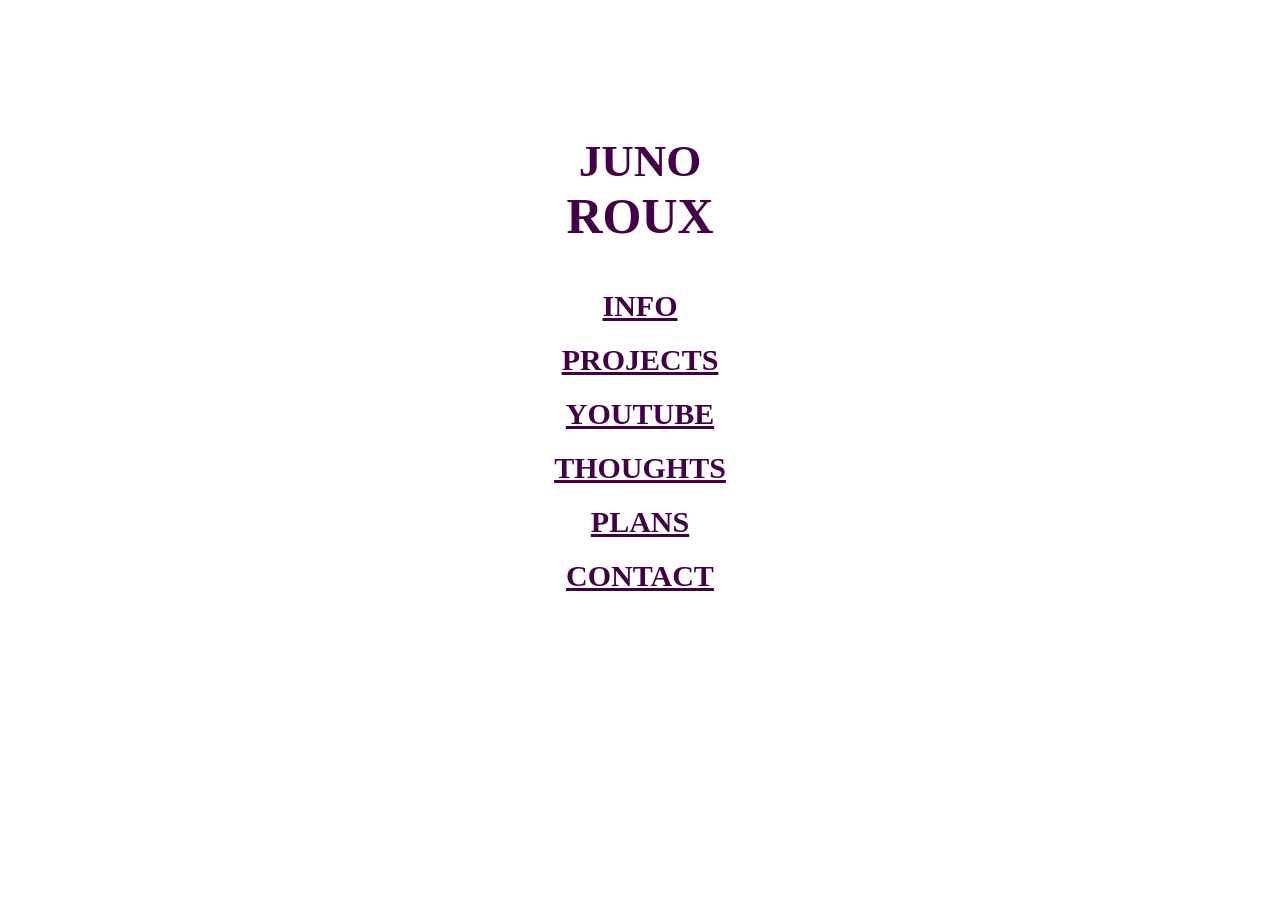
<file: index.html>
<!DOCTYPE html>
<html>
  <head>
    <link rel="stylesheet" href="style.css" />
    <link rel="icon" type="image/png" href="/favicon.png" />
    <title>JUNO ROUX</title>
  </head>

  <body>
    <script src="script.js"></script>

    <h2>JUNO</h2>
    <h1>ROUX</h1>

    <p class="link">
      <a href="info.html">INFO</a>
    </p>

    <p class="link">
      <a href="projects/">PROJECTS</a>
    </p>

    <p class="link">
      <a href="https://www.youtube.com/channel/UCjlMQ1iGYycVbbMxd5WGWww">
        YOUTUBE
      </a>
    </p>

    <p class="link">
      <a href="thoughts.html">THOUGHTS</a>
    </p>

    <p class="link">
      <a href="err.html">PLANS</a>
    </p>

    <p class="link">
      <a href="contact.html">CONTACT</a>
    </p>

  </body>
</html>
</file>
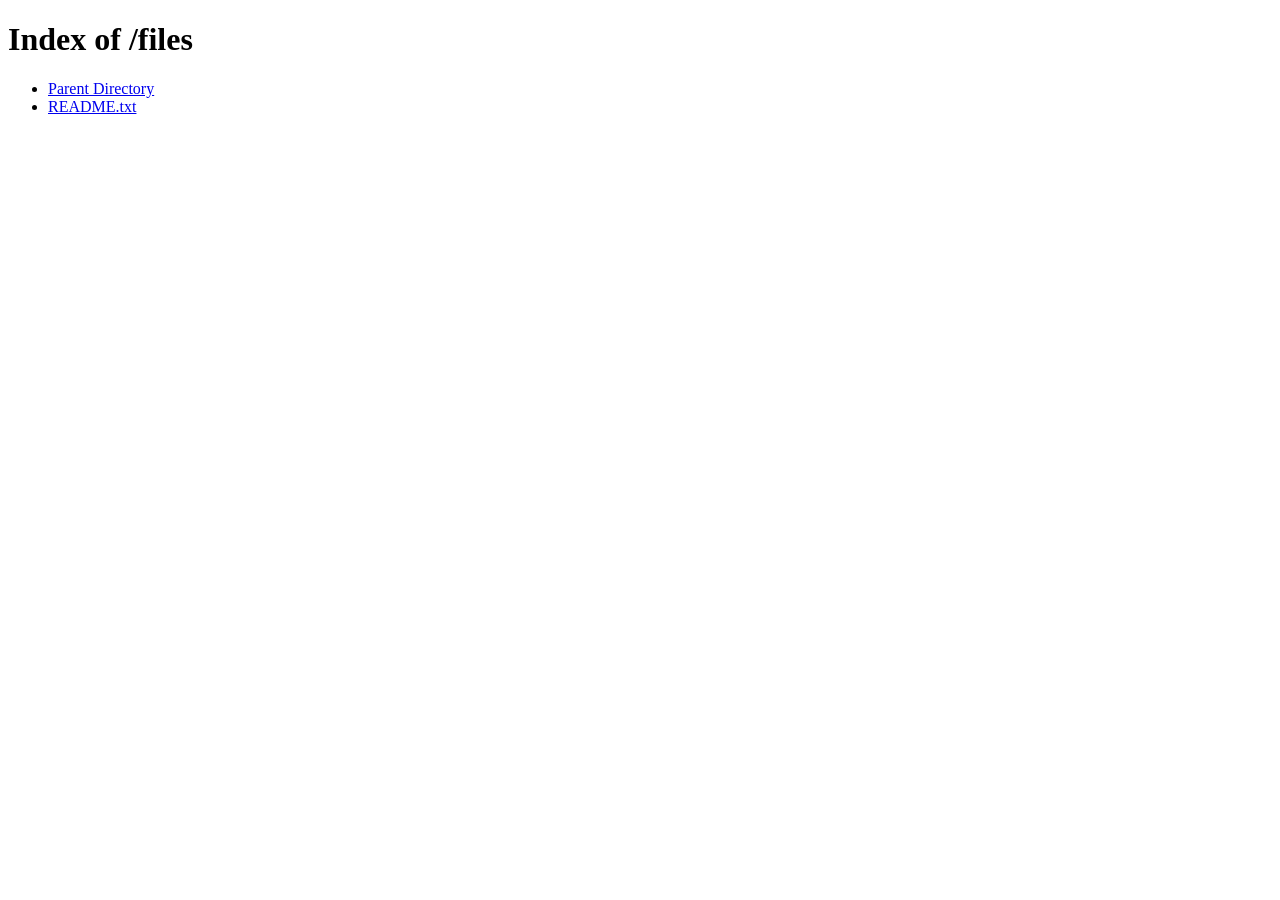
<file: files/index.html>
<!DOCTYPE HTML PUBLIC "-//W3C//DTD HTML 4.01//EN" "http://www.w3.org/TR/html4/strict.dtd">
<html>
 <head>
  <title>Index of /files</title>
 </head>
 <body>
<h1>Index of /files</h1>
<ul><li><a href="/"> Parent Directory</a></li>
<li><a href="README.txt">README.txt</a></li>
</ul>
</body></html>
</file>
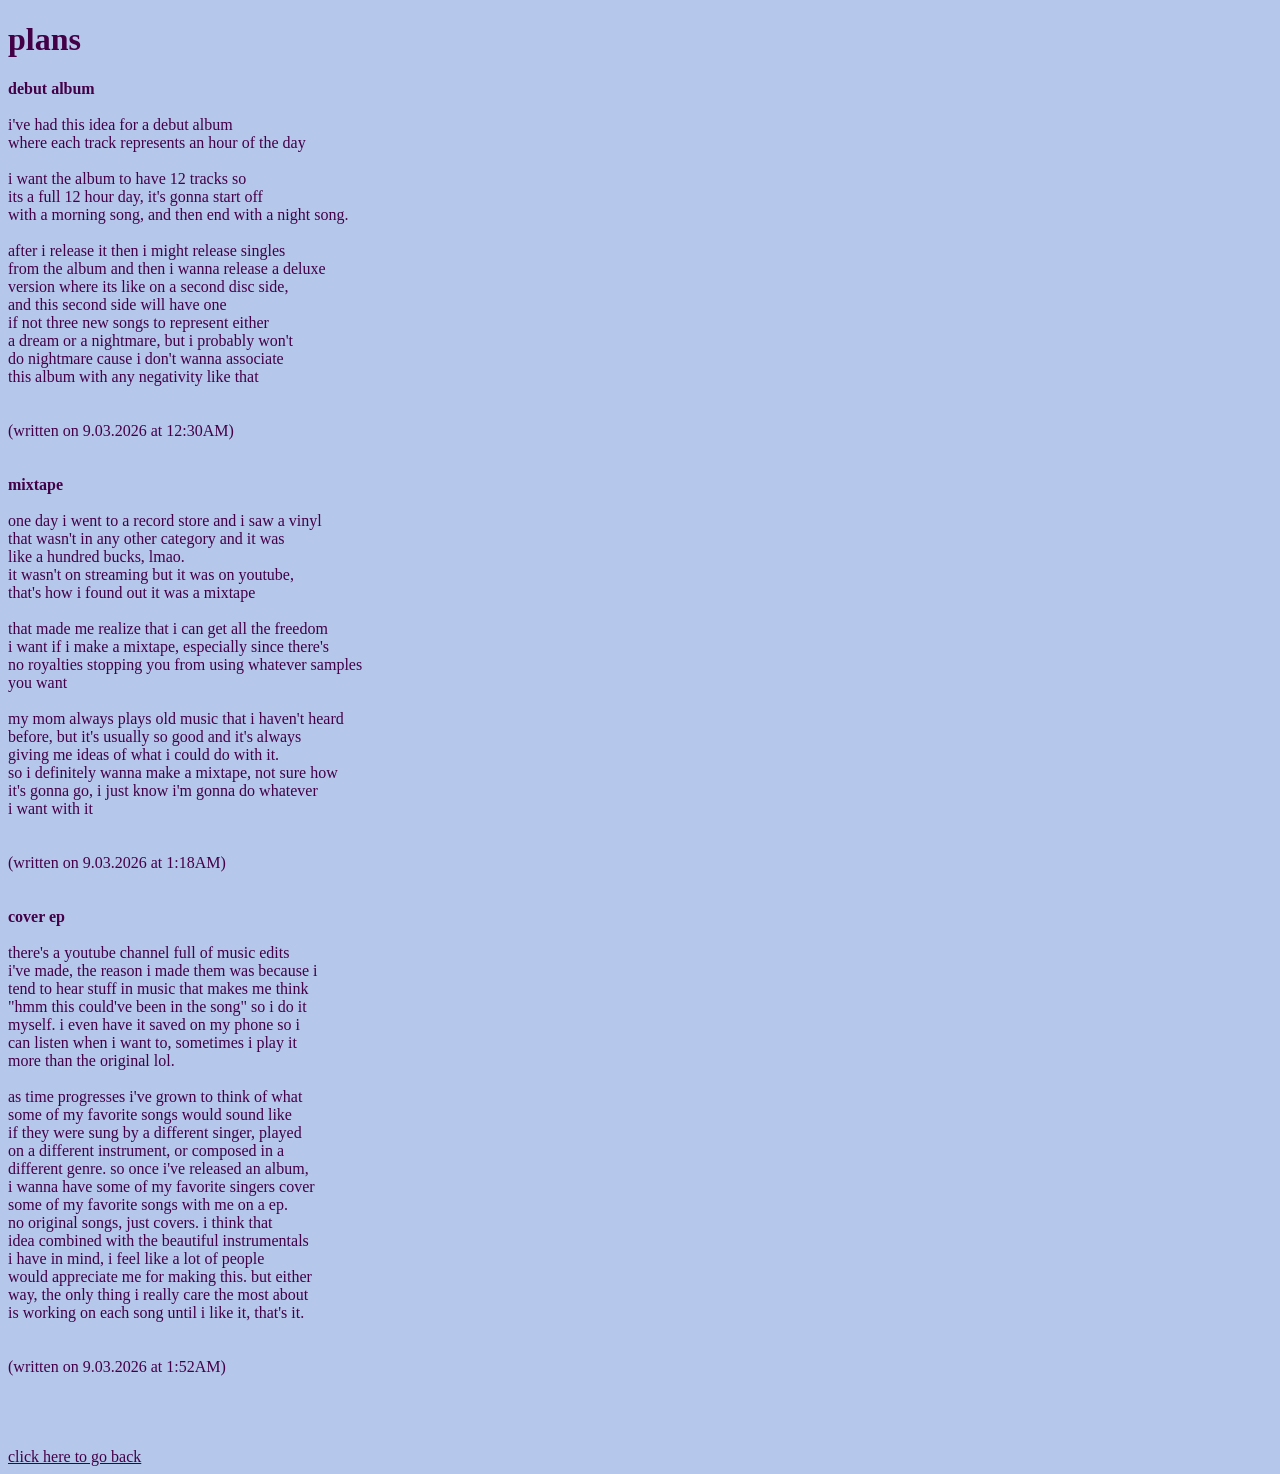
<file: plans/index.html>
<!DOCTYPE html>
<html lang="en">
  <head>
    <meta charset="UTF-8">
    <title>plans</title>

    <link rel="stylesheet" href="style.css">

  </head>
  <body>
    <h1>plans</h1>
    

    <b>debut album</b><br><br>

    <a>i've had this idea for a debut album<br>where each track represents an hour of the day</a><br><br><a>i want the album to have 12 tracks so<br>its a full 12 hour day, it's gonna start off<br>with a morning song, and then end with a night song.</a><br><br><a>after i release it then i might release singles<br>from the album and then i wanna release a deluxe<br>version where its like on a second disc side,<br>and this second side will have one<br>if not three new songs to represent either<br>a dream or a nightmare, but i probably won't<br>do nightmare cause i don't wanna associate<br>this album with any negativity like that</a><br><br><br>
    <a>(written on 9.03.2026 at 12:30AM)</a><br><br><br>
    
    
    <b>mixtape</b><br><br>
    
    <a>one day i went to a record store and i saw a vinyl<br>that wasn't in any other category and it was<br>like a hundred bucks, lmao.<br>it wasn't on streaming but it was on youtube,<br>that's how i found out it was a mixtape</a><br><br>
    <a>that made me realize that i can get all the freedom<br>i want if i make a mixtape, especially since there's<br>no royalties stopping you from using whatever samples<br>you want</a><br><br>
    <a>my mom always plays old music that i haven't heard<br>before, but it's usually so good and it's always<br>giving me ideas of what i could do with it.<br>so i definitely wanna make a mixtape, not sure how<br>it's gonna go, i just know i'm gonna do whatever<br>i want with it</a><br><br><br>
    <a>(written on 9.03.2026 at 1:18AM)</a><br><br><br>
    
    
    <b>cover ep</b><br><br>
    
    <a>there's a youtube channel full of music edits
    <br>i've made, the reason i made them was because i
    <br>tend to hear stuff in music that makes me think
    <br>"hmm this could've been in the song" so i do it
    <br>myself. i even have it saved on my phone so i
    <br>can listen when i want to, sometimes i play it
    <br>more than the original lol.</a><br><br>
    
    <a>as time progresses i've grown to think of what
    <br>some of my favorite songs would sound like
    <br>if they were sung by a different singer, played
    <br>on a different instrument, or composed in a
    <br>different genre. so once i've released an album,
    <br>i wanna have some of my favorite singers cover
    <br>some of my favorite songs with me on a ep.
    <br>no original songs, just covers. i think that
    <br>idea combined with the beautiful instrumentals
    <br>i have in mind, i feel like a lot of people
    <br>would appreciate me for making this. but either
    <br>way, the only thing i really care the most about
    <br>is working on each song until i like it, that's it.</a><br><br><br>
    
    <a>(written on 9.03.2026 at 1:52AM)</a>
    
    <br><br><br><br><br>
    <a href="/">click here to go back</a>

  </body>
</html>
</file>
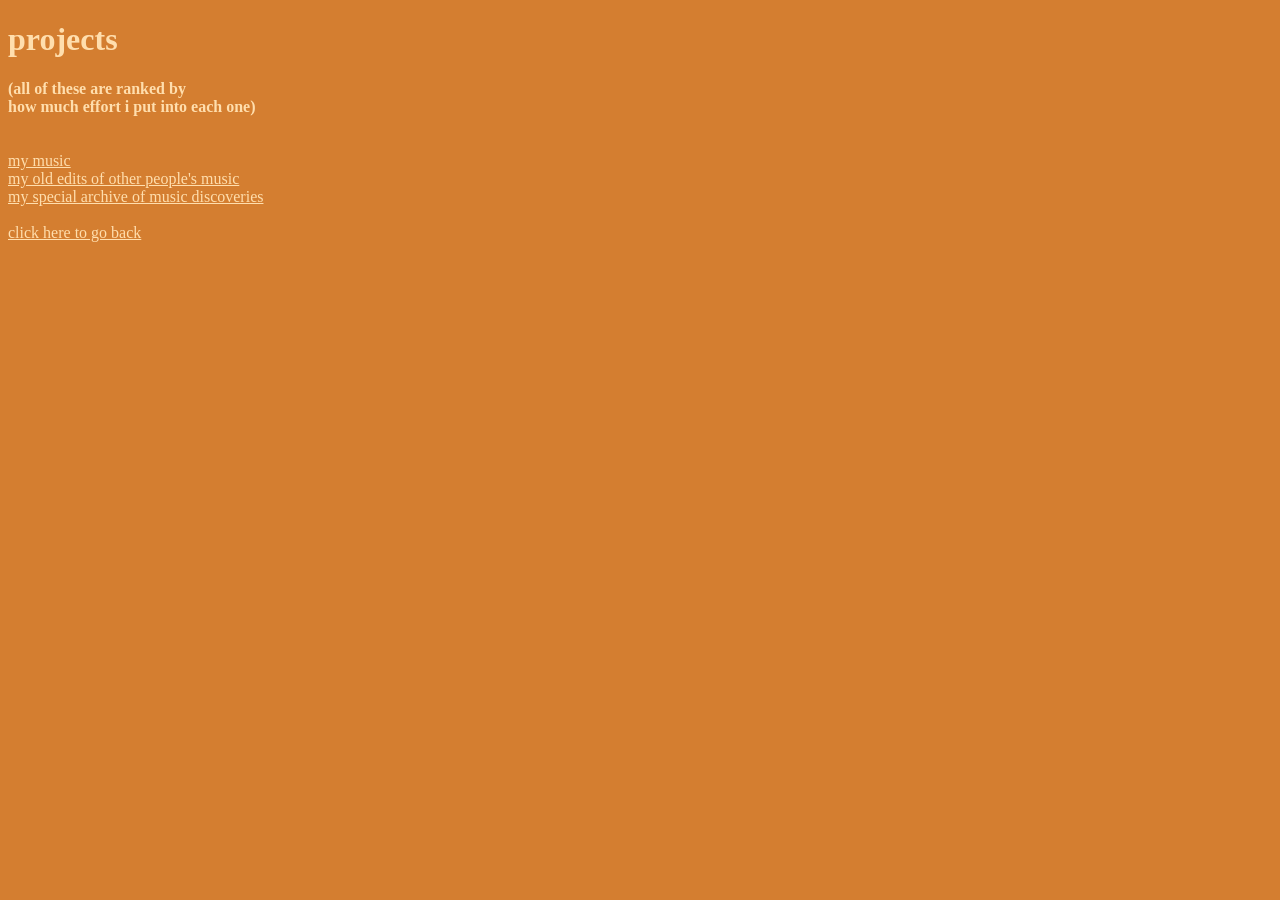
<file: projects/index.html>
<!DOCTYPE html>
<html lang="en">
  <head>
    <meta charset="UTF-8">
    <title>projects</title>
    
    <link rel="stylesheet" href="style.css">
    
  </head>
  <body>
    <h1>projects</h1><b>(all of these are ranked by<br>how much effort i put into each one)</b><br><br><br>

    <a href="https://www.youtube.com/channel/UC_oLqqAc894kkDFUarXMGtg">my music</a>
    <br><a href="https://www.youtube.com/@bedr0sebin">my old edits of other people's music</a>
    <br><a href="https://www.youtube.com/@musictraces">my special archive of music discoveries</a>      
      <br><br><a href="/">click here to go back</a>

  </body>
</html>
</file>
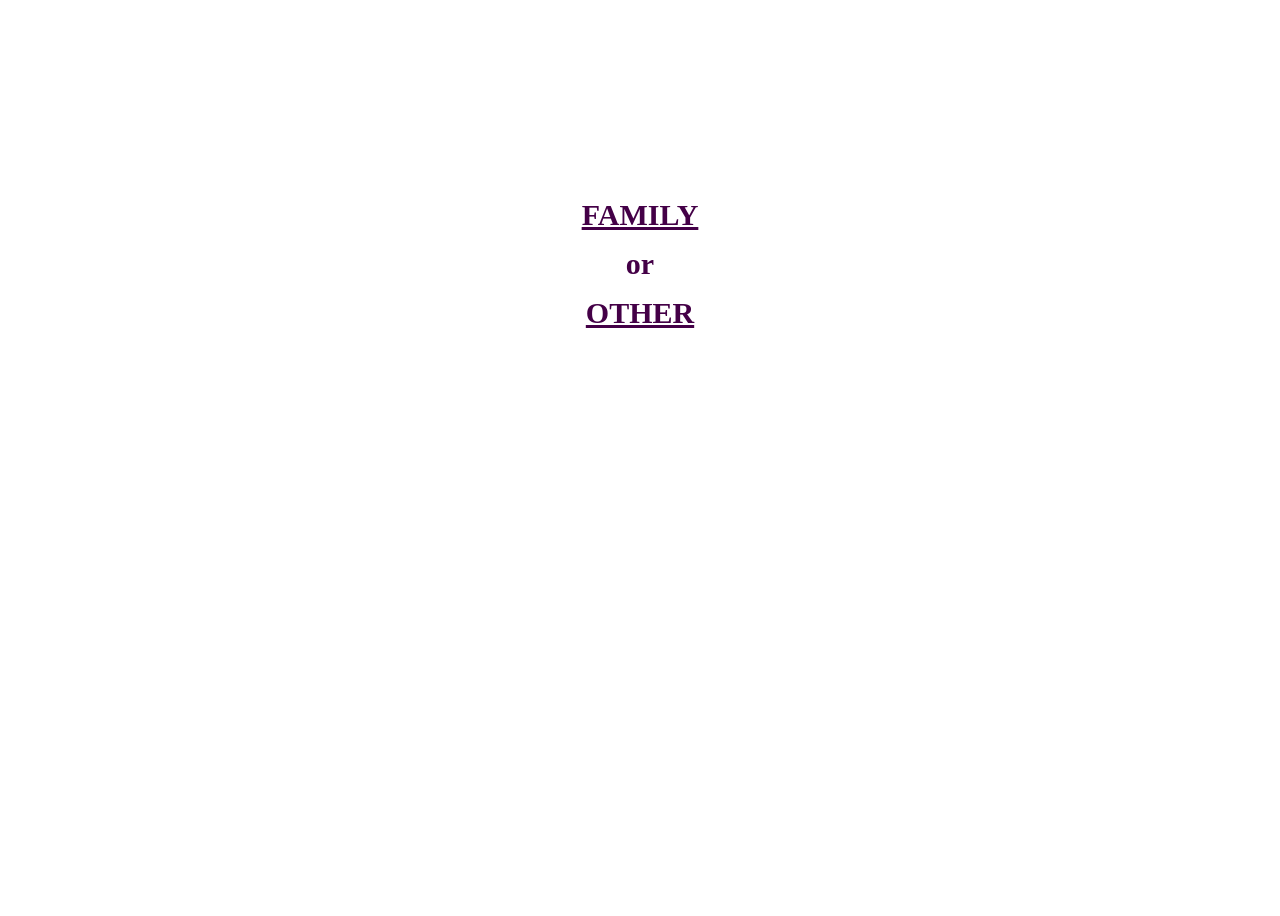
<file: thanks/index.html>
<!DOCTYPE html>
<html>
  <head>
    <link rel="stylesheet" href="style.css" />
    <title></title>
  </head>

  <body class="links-page">
    <script src="script.js"></script>

    <p class="link">
      <a href="family.html">FAMILY</a>
    </p>

    <p class="or">or</p>

    <p class="link">
      <a href="thankyou.html">
        OTHER
      </a>
    </p>

  </body>
</html>
</file>
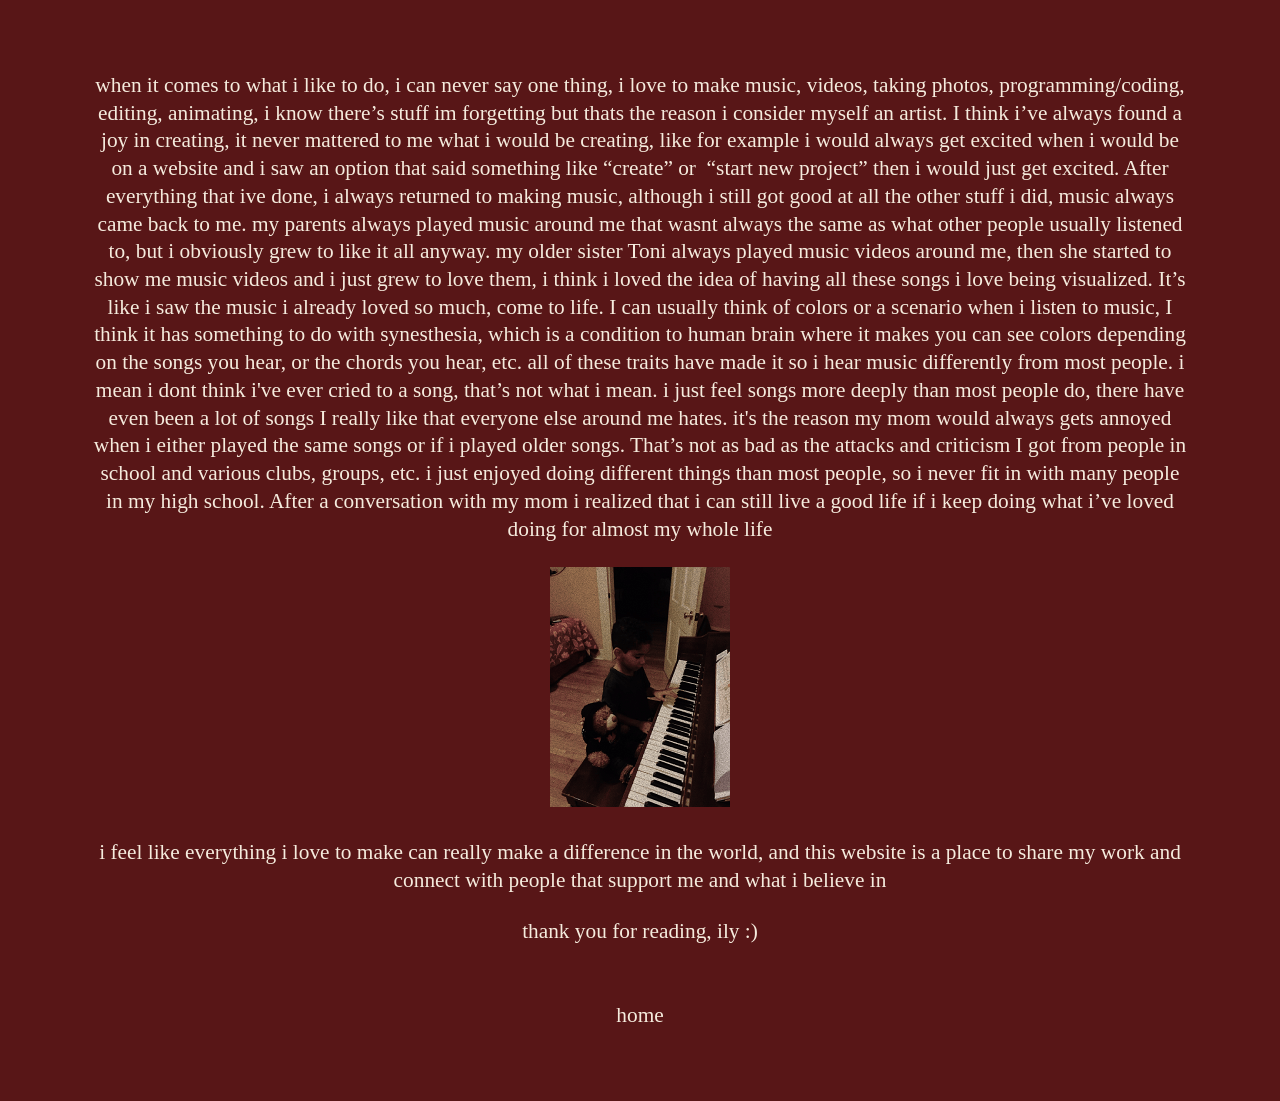
<file: info.html>
<!DOCTYPE html>
<html>
<head>
  <meta charset="UTF-8">
  <title>INFO</title>

  <style>
    body {
      background-color: #581617;
      color: #f5ebdd;
      font-family: "Times New Roman", Times, serif;
      font-size: 16pt;
      text-align: center;
      margin: 72px;
    }

    p {
      line-height: 1.3;
      max-width: 1100px;
      margin: 0 auto 24px auto;
    }

    .home-link {
      color: #f5ebdd;
      text-decoration: none;
    }

    .home-link:hover {
      text-decoration: underline;
    }
  </style>
</head>

<body>

  <p>when it comes to what i like to do, i can never say one thing, i love to make music, videos, taking photos, programming/coding, editing, animating, i know there’s stuff im forgetting but thats the reason i consider myself an artist. I think i’ve always found a joy in creating, it never mattered to me what i would be creating, like for example i would always get excited when i would be on a website and i saw an option that said something like “create” or  “start new project” then i would just get excited. After everything that ive done, i always returned to making music, although i still got good at all the other stuff i did, music always came back to me. my parents always played music around me that wasnt always the same as what other people usually listened to, but i obviously grew to like it all anyway. my older sister Toni always played music videos around me, then she started to show me music videos and i just grew to love them, i think i loved the idea of having all these songs i love being visualized. It’s like i saw the music i already loved so much, come to life. I can usually think of colors or a scenario when i listen to music, I think it has something to do with synesthesia, which is a condition to human brain where it makes you can see colors depending on the songs you hear, or the chords you hear, etc. all of these traits have made it so i hear music differently from most people. i mean i dont think i've ever cried to a song, that’s not what i mean. i just feel songs more deeply than most people do, there have even been a lot of songs I really like that everyone else around me hates. it's the reason my mom would always gets annoyed when i either played the same songs or if i played older songs. That’s not as bad as the attacks and criticism I got from people in school and various clubs, groups, etc. i just enjoyed doing different things than most people, so i never fit in with many people in my high school. After a conversation with my mom i realized that i can still live a good life if i keep doing what i’ve loved doing for almost my whole life</p>

  <p>
    <img src="infoframes.gif" alt="Info frames">
  </p>

  <p>i feel like everything i love to make can really make a difference in the world, and this website is a place to share my work and connect with people that support me and what i believe in</p>

  <p>
    thank you for reading, ily :)
    <br><br><br>
    <a class="home-link" href="/">home</a>
  </p>

</body>
</html>
</file>
<file: style.css>
h1, h2 {
  text-align: center;
  color: #440047;
  font-family: 'Times New Roman', Times, serif;
  font-size: 50px;
}

h2 {
  font-size: 45px;
  margin-bottom: 0;
}

h1 {
  margin-top: 0;
}

img {
  display: block;
  margin-left: auto;
  margin-right: auto;
}

body {
  padding-top: 10vh;
  background-color: white;
  color: #440047;

  display: flex;
  flex-direction: column;
  justify-content: flex-start;
  align-items: center;
  min-height: 100vh;
  box-sizing: border-box;
}

.link {
  text-align: center;
  font-size: 30px;
  font-weight: bold;
  margin: 10px 0;
}

.or {
  text-align: center;
  font-size: 30px;
  font-weight: bold;
  margin: 5px 0;
}

.link a {
  color: #440047;
}

.email {
  text-align: center;
  font-size: 16px;
  color: #440047;
}

.email a {
  color: #440047;
}

div.container {
  display: inline-block;
}

p {
  text-align: center;
}

table {
  margin-left: auto;
  margin-right: auto;
}

button {
  background-color: Transparent;
  background-repeat: no-repeat;
  border: none;
  cursor: pointer;
  overflow: hidden;
  outline: none;
}

body.links-page {
  padding-top: 20vh;
}
</file>
<file: plans/style.css>
body {
  background-color: #b5c7eb;
}

h1,a {
  color: #440047;
}

b {
  color: #440047;
  font-weight: bolde
}
</file>
<file: projects/style.css>
body {
  background-color: #d47e30;
}

h1,a,b {
  color: #ffdead;
}
</file>
<file: thanks/style.css>
h1, h2 {
  text-align: center;
  color: #440047;
  font-family: 'Times New Roman', Times, serif;
  font-size: 50px;
}

h2 {
  font-size: 45px;
  margin-bottom: 0;
}

h1 {
  margin-top: 0;
}

img {
  display: block;
  margin-left: auto;
  margin-right: auto;
}

body {
  padding-top: 10vh;
  background-color: white;
  color: #440047;

  display: flex;
  flex-direction: column;
  justify-content: flex-start;
  align-items: center;
  min-height: 100vh;
  box-sizing: border-box;
}

.link {
  text-align: center;
  font-size: 30px;
  font-weight: bold;
  margin: 10px 0;
}

.or {
  text-align: center;
  font-size: 30px;
  font-weight: bold;
  margin: 5px 0;
}

.link a {
  color: #440047;
}

.email {
  text-align: center;
  font-size: 16px;
  color: #440047;
}

.email a {
  color: #440047;
}

div.container {
  display: inline-block;
}

p {
  text-align: center;
}

table {
  margin-left: auto;
  margin-right: auto;
}

button {
  background-color: Transparent;
  background-repeat: no-repeat;
  border: none;
  cursor: pointer;
  overflow: hidden;
  outline: none;
}

body.links-page {
  padding-top: 20vh;
}
</file>
